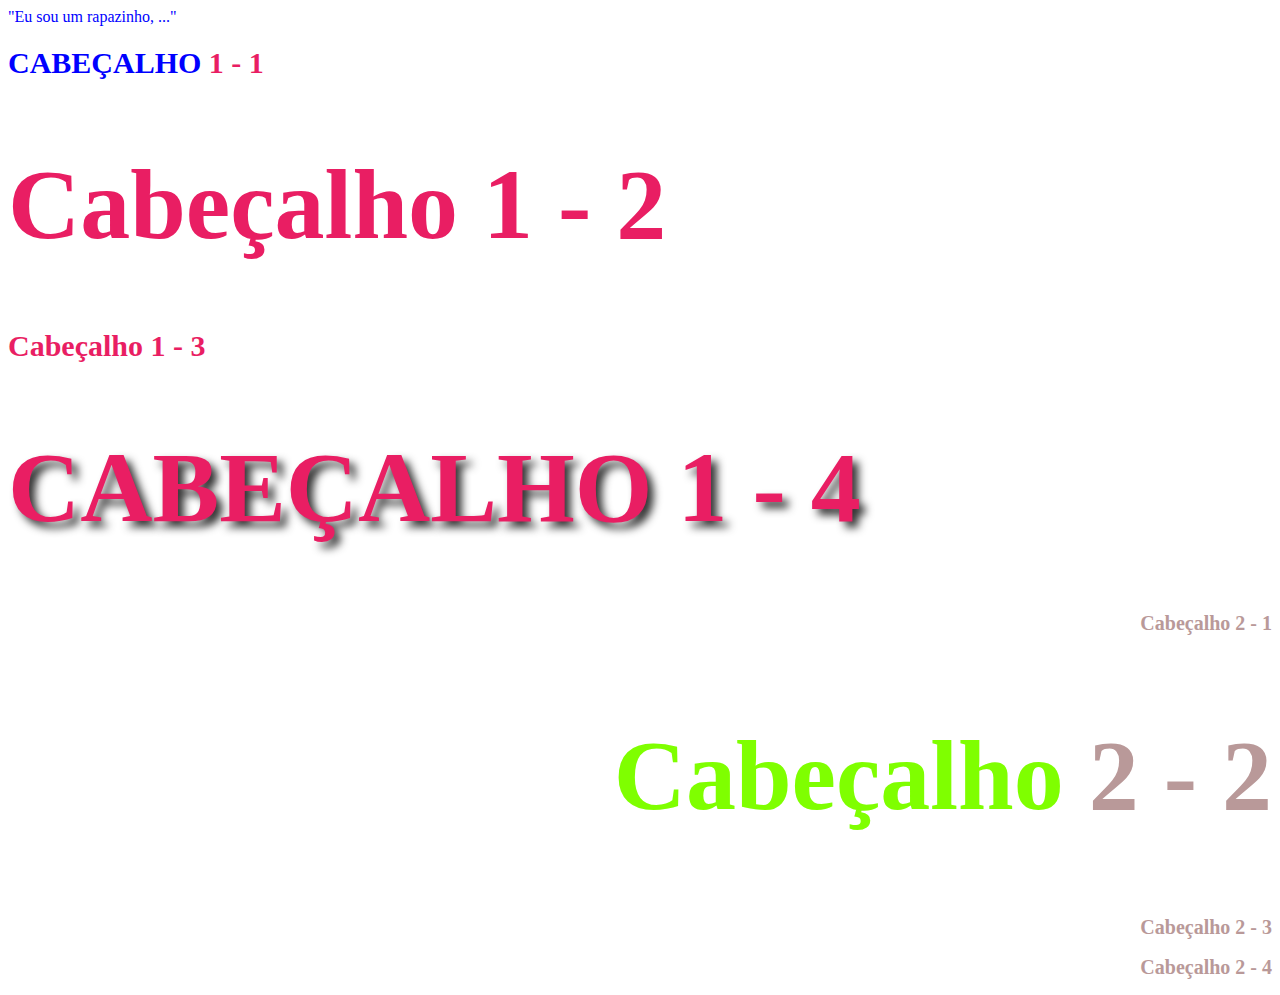
<file: styles.html>
<!DOCTYPE html>
<html>
    <head>
        <title>Exemplos de CSS</title>
        <link rel="stylesheet" href="css/styles.css" type="text/css">
    </head>
    <body>
        <span>"Eu sou um rapazinho, ..."</span>
        <h1 class="maiuscula"><span>Cabeçalho</span> 1 - 1</h1>
        <h1 class="grande">Cabeçalho 1 - 2</h1>
        <h1>Cabeçalho 1 - 3</h1>
        <h1 class="grande maiuscula">Cabeçalho 1 - 4</h1>
        <h2>Cabeçalho 2 - 1</h2>
        <h2 class="grande"><span>Cabeçalho</span> 2 - 2</h2>
        <h2>Cabeçalho 2 - 3</h2>
        <h2>Cabeçalho 2 - 4</h2>
    </body>

</html>
</file>
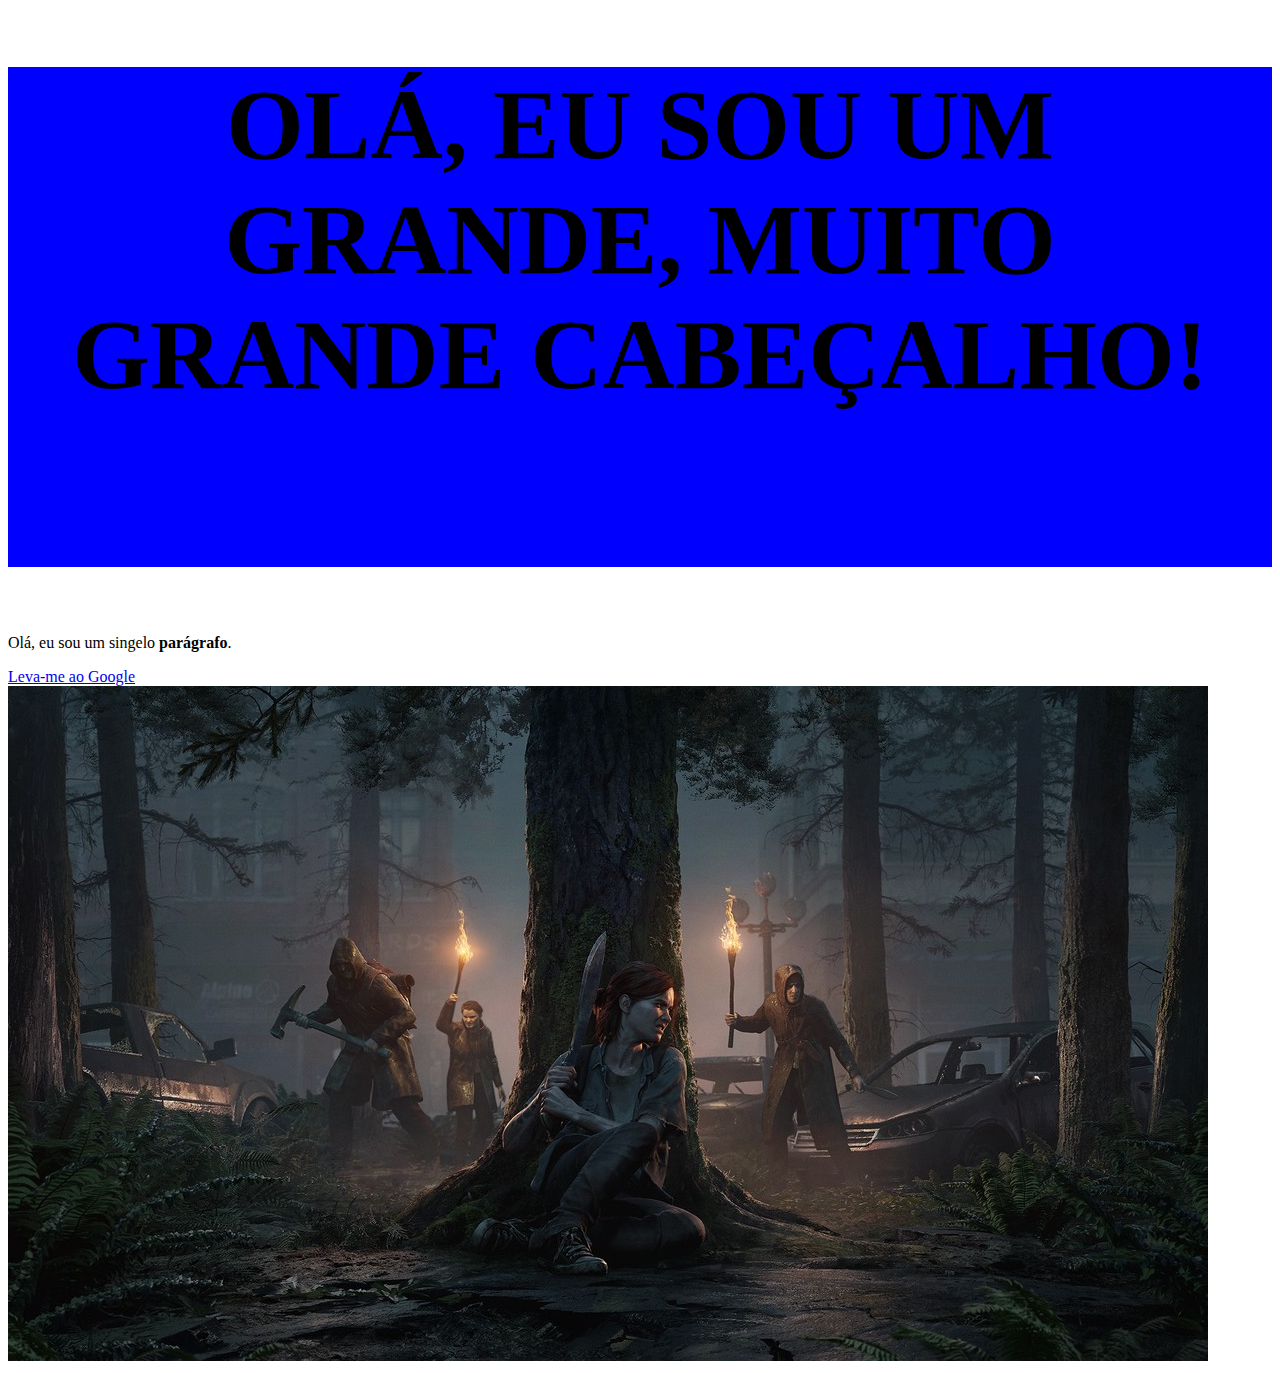
<file: teste.html>
<!DOCTYPE html>
<html>
    <head>
        <title>Esta é a Ellie</title>
    </head>
    <body>
        
        <h1 style="font-size: 100px; background-color: blue; height: 500px; text-align: center; text-transform: uppercase;">Olá, eu sou um grande, muito grande cabeçalho!</h1>
        <p>
            Olá, eu sou um singelo <b>parágrafo</b>.
        </p>
        <a href="http://www.google.com" target="_blank">Leva-me ao Google</a>
        <img src="images/the-last-of-us.jpg">

    </body>

</html>
</file>
<file: css/styles.css>
h1{
    font-size: 30px;
    color: #E91E63;
}
h2{
    font-size: 20px;
    color: #b99999;
    text-align: right;
}

.grande{
    font-size: 100px;
}

.maiuscula{
    text-transform: uppercase;
}

.grande.maiuscula{
    text-shadow: 6px 6px 8px #333333;
}

span{
    color: blue;
}

.grande span{
    color: chartreuse;
}
</file>
